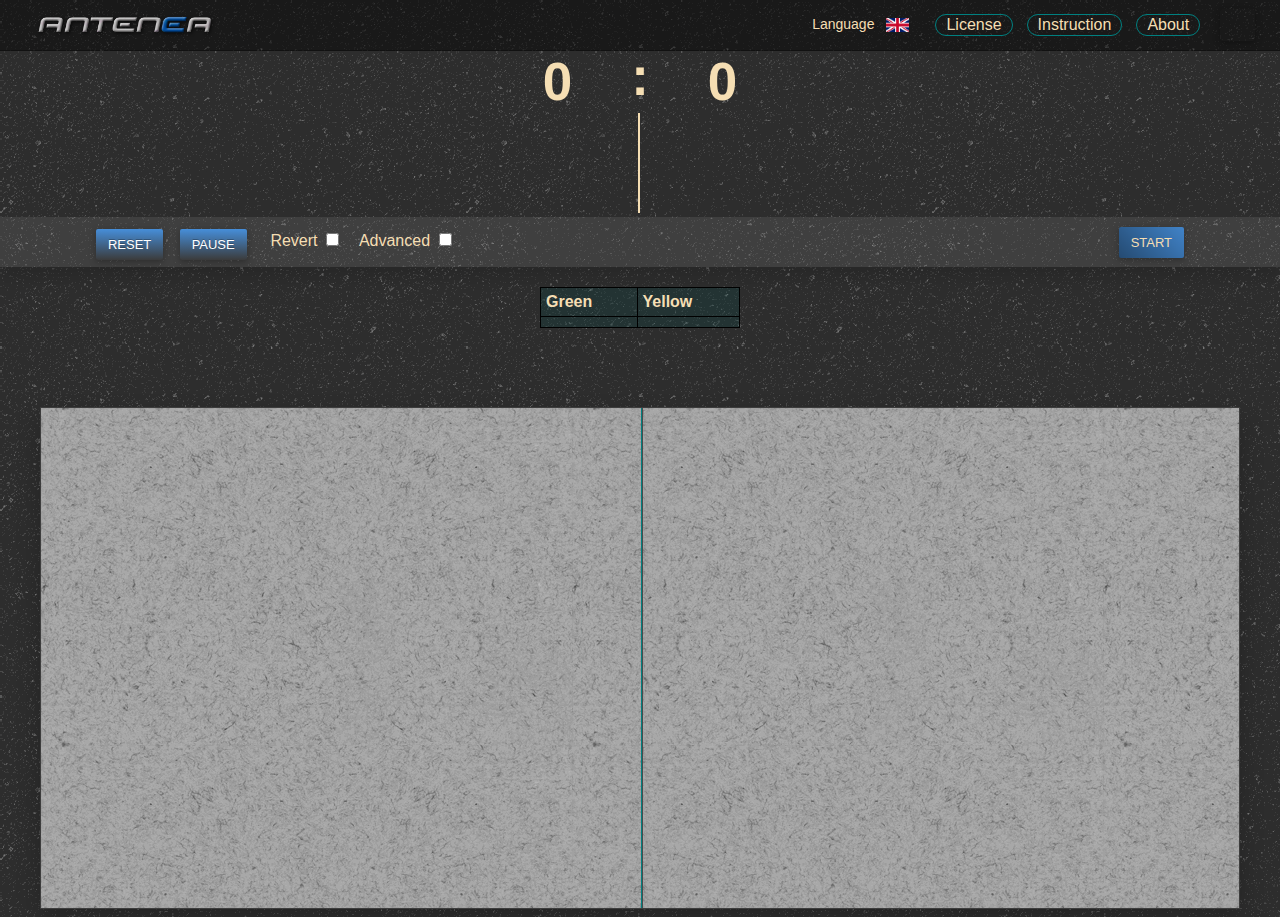
<file: index.html>
<!DOCTYPE html>
<html lang="en">
<head>
    <meta charset="UTF-8">
    <title>Title</title>
    <link rel="stylesheet" href="mind_strength.css" />
    <script src="MCL/mcl.js"></script>
    <link rel="stylesheet" href="public/css/basic.css">
    <script src="translatar/translatar.js"></script>
    <script src="translatar/lang.js"></script>
    <link rel="stylesheet" href="translatar/lang.css">
    <script src="translatar/storage.js"></script>

</head>
<body class="mind" onload="draw();" >
<div id="main">

    <div id="navbar" class="content-header" >
        <div class="container-max header-b ">

            <div class="ai-logo">
                <h1>
                    <a class="parent-center-h" href="https://antenea.github.io/mind/">
                        <img class="center-h" src="img/antenea.png" alt="antenea">
                    </a>
                </h1>
            </div>



            <div class="d-flex">

                <div class=" membar  language-switch">
                    <div style="display: flex">
                        <span class="__t t__02 " data-id="t__02">Language</span>
                        <div id="btn-lang" class="" data-bs-toggle="dropdown" aria-haspopup="true" aria-expanded="true">
                            <div class="flages" ><img id="actual-language" src="img/flags/en.png" width="23" alt="image" />  </div>
                        </div>
                    </div>

                    <div class="dropdown-menu  dropdown-menu-end show" style="" data-popper-placement="bottom-end">
                        <div id="flag-colombia"  data-lang ="co"  title="Colombia"  class="flags  padding-left-20" ><img src="img/flags/co.png" width="23" />Colombia</div>
                        <div id="flag-poland"    data-lang ="pl"  title="Poland"    class="flags  padding-left-20" ><img src="img/flags/pl.png" width="23" />Poland</div>
                        <div id="flag-russia"    data-lang ="ru"  title="Russia"    class="flags  padding-left-20" ><img src="img/flags/ru.png" width="23" />Russia</div>
                        <div id="flag-spain"     data-lang ="es"  title="Spain"     class="flags  padding-left-20" ><img src="img/flags/es.png" width="23" alt="spain"/>Spain</div>
                        <div id="flag-english"   data-lang ="en"  title="English"   class="flags  padding-left-20" ><img src="img/flags/en.png" width="23" alt="spain"/>English</div>



                    </div>
                </div>


                <div class=" membar d-inline-block">
                    <div class="caButton js-btn" data-id="mcl-license"    ><i class="far fa-address-card"></i><span data-t="tlic">License</span></div>
                </div>


                <div class=" membar d-inline-block">
                    <div id="modal-config" class="caButton js-btn" data-id="mcl-instruction"   ><i class="fa fa-cog" aria-hidden="true"></i><span data-t="tinstr">Instruction</span></div>

                </div>
                <div class=" membar d-inline-block">
                    <div id="modal-config1" class="caButton js-btn" data-id="mcl-config"    ><i class="fa fa-cog" aria-hidden="true"></i><span data-t="tabout">About</span></div>

                </div>


                <div class=" membar d-inline-block">
                    <button type="button" class="btn header-item noti-icon right-bar-toggle waves-effect">
                        &nbsp; &nbsp;
                    </button>
                </div>



            </div>
        </div>
</div>

    <section id="head">

        <div id="licznik">
           <div id="licznik-left">
               <h2 id="licznik-left-val"></h2>
           </div>
            <div id="licznik-d">
                <h2 >:</h2>
            </div>

           <div id="licznik-right">
               <h2 id="licznik-right-val"></h2>
           </div>

        </div>
        <div id="center">



            <div id="indicator-container">
                <div id="indicator" >
                    <div id="indicator-container-left">
                        <div id="indicator-left">
                        </div>
                    </div>
                    <div id="indicator-container-right">
                        <div id="indicator-right">
                        </div>
                    </div>
                </div>
            </div>
        </div>
        <div id="counting">

            <div id="counting-green" class="left">
                <canvas id="red"  class="left" width="60" height="60"></canvas>
                <canvas id="yellow"  class="left" width="60" height="60"></canvas>
                <canvas id="green"  class="left" width="60" height="60"></canvas>

            </div>

            <div id="counting-yellow" class="left">

            </div>

        </div>

    </section>

    <section id="head2">
        <div id="head3">
            <button id="reset" class="btn secundary">Reset</button>


            <button id="pause" class="btn secundary">Pause</button>
<!--            <button id="stop" class="btn primary">Stop</button>-->

            <button id="start" class="btn btn-primary">Start</button> &nbsp;&nbsp;


            <span>
                 <label for="scales">Revert</label>
                <input type="checkbox" id="scales" name="checkbox"       >

            </span>&nbsp;&nbsp;


            <span>
                 <label for="advacend">Advanced</label>
                <input type="checkbox" id="advacend" name="advacend"       >

            </span>



        </div>


    </section>


    <section id="checko">




    </section>



    <section id="content" >

        <div id="table" class="table">

            <table style="width:100%">
                <tr>   <th>Green</th>                               <th>Yellow</th>           </tr>
                <tr>  <td id="td_green">0</td>    <td id="td_yellow">0</td>   </tr>
            </table>
        </div>


        <div id="cont">
            <div class="bag" >
                <div id="le">
                    <canvas id="leCanvas" width="600" height="500"></canvas>
                </div>
                <div id="ri">
                    <canvas id="riCanvas" width="600" height="500" >
                        Your browser does not support the HTML5 canvas tag.</canvas>
                </div>
            </div>
        </div>

        <div id="table2" class="table">

        </div>

    </section>
</div>


<script src="mind_strength.js"></script>
</body>
</html>
</file>
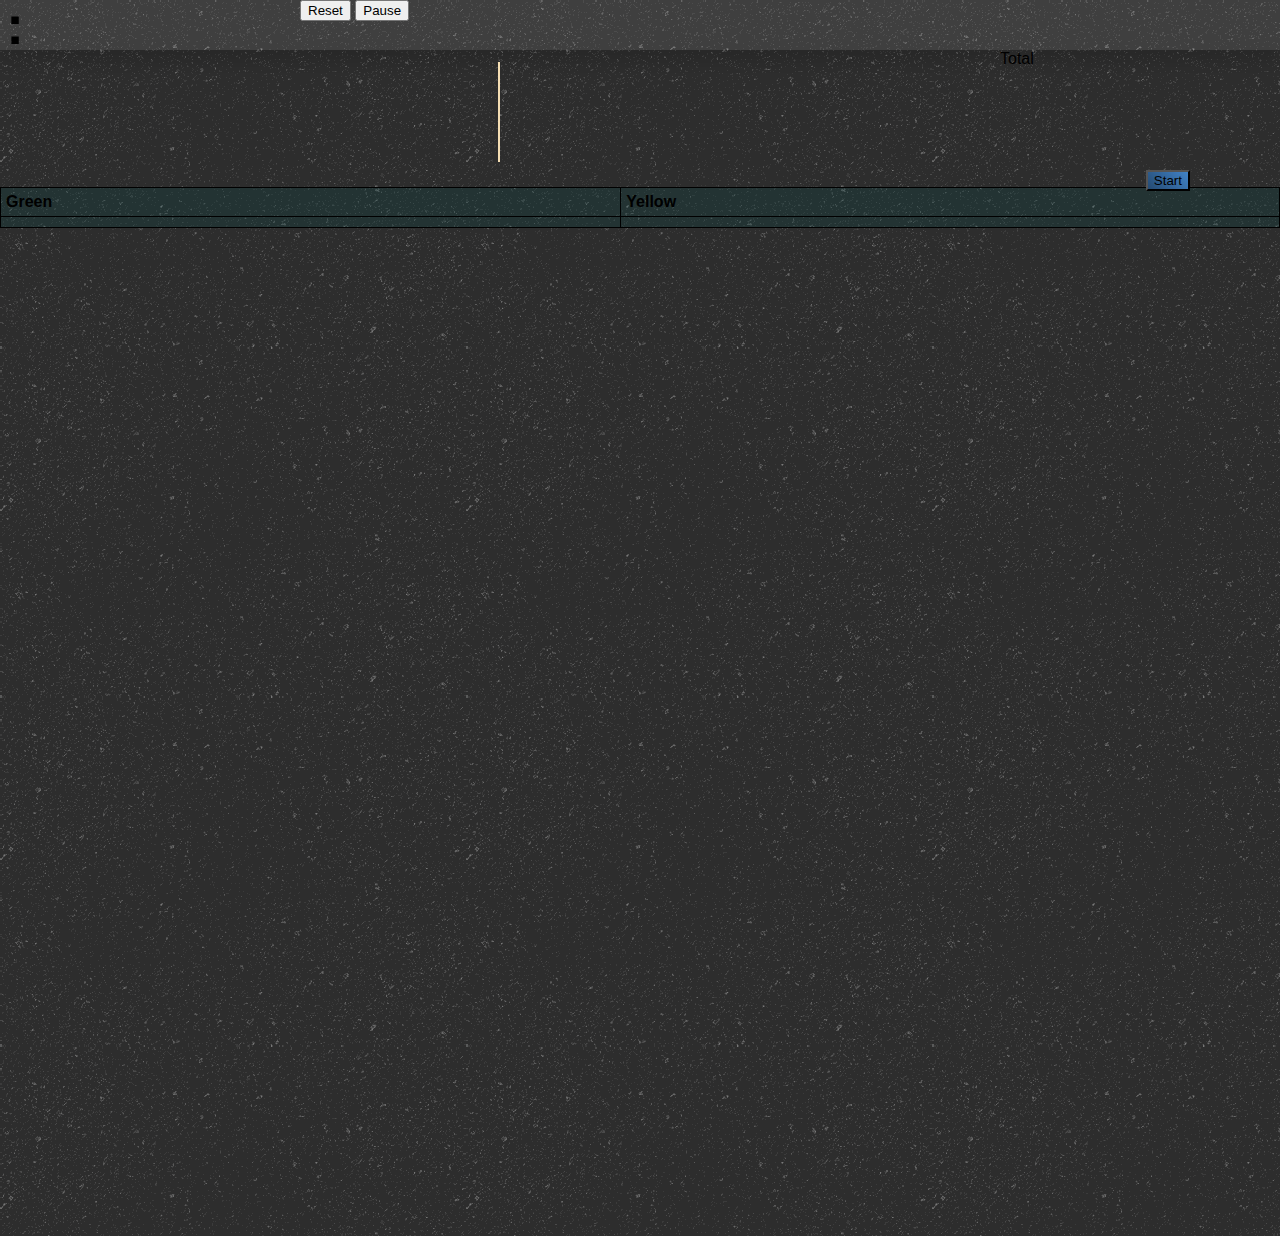
<file: mind_strength.html>
<!DOCTYPE html>
<html lang="en">
<head>
    <meta charset="UTF-8">
    <title>Title</title>
    <link rel="stylesheet" href="mind_strength.css" />
</head>
<body class="st" onload="draw();" >
<div id="main">
    <section id="head">

        <div id="licznik">
           <div id="licznik-left">
               <h2 id="licznik-left-val"></h2>
           </div>
            <div id="licznik-d">
                <h2 >:</h2>
            </div>

           <div id="licznik-right">
               <h2 id="licznik-right-val"></h2>
           </div>

        </div>
        <div id="center">



            <div id="indicator-container">
                <div id="indicator" >
                    <div id="indicator-container-left">
                        <div id="indicator-left">
                        </div>
                    </div>
                    <div id="indicator-container-right">
                        <div id="indicator-right">
                        </div>
                    </div>
                </div>
            </div>
        </div>
        <div id="counting">

            <div id="counting-green" class="left">
                <canvas id="red"  class="left" width="60" height="60"></canvas>
                <canvas id="yellow"  class="left" width="60" height="60"></canvas>
                <canvas id="green"  class="left" width="60" height="60"></canvas>

            </div>

            <div id="counting-yellow" class="left">

            </div>

        </div>

    </section>

    <section id="head2">
        <div id="head3">
            <button id="reset" class="btn primary">Reset</button>
            <button id="start" class="btn primary">Start</button>
<!--            <button id="stop" class="btn primary">Stop</button>-->
            <button id="pause" class="btn primary">Pause</button>
        </div>


    </section>

    <section id="table">

        <p>Total</p>

        <table style="width:100%">

            <tr>   <th>Green</th>                               <th>Yellow</th>           </tr>
            <tr>  <td id="td_green">0</td>    <td id="td_yellow">0</td>   </tr>

        </table>
    </section>

    <section id="content" >

        <div id="cont">
            <div class="bag" >
                <div id="le">
                    <canvas id="leCanvas" width="600" height="500"></canvas>
                </div>
                <div id="ri">
                    <canvas id="riCanvas" width="600" height="500" >
                        Your browser does not support the HTML5 canvas tag.</canvas>
                </div>
            </div>


        </div>



    </section>
</div>


<script>

    // let x = 40;
    // let y = 140;
    // let radius = 40;
    //
    //
    //
    // var canvas = document.getElementById("leCanvas");
    // var ctx2 = canvas.getContext("2d");
    // ctx2.beginPath();
    // ctx2.arc(x, y, radius, 0, Math.PI * 2);
    //
    // ctx2.fillStyle = "red";
    // ctx2.fill();
    //
    //
    //
    // var c = document.getElementById("green1");
    // var ctx = c.getContext("2d");
    // ctx.beginPath();
    // ctx.arc(30, 30, 30, 0, 2 * Math.PI);
    // ctx.stroke();
    //
    // ctx.fillStyle = "red";
    // ctx.fill();



</script>

<script src="mind_strength.js"></script>
</body>
</html>
</file>
<file: mind_strength.css>
@import "style.css";

@import "navbar.css";
@import "MCL/mcl.css";
@import "MCL/center.css";
@import "MCL/right.css";
</file>
<file: public/css/basic.css>
.display-none{
    display: none;
}
.display-block{
    display: block;
}
</file>
<file: translatar/lang.css>
.flags {
    height: 23px;
    position: relative;
    padding: 2px 3px;
    width: fit-content;
    transition: all .4s;
    color: #a5d7d6;
}

.flags:hover {
    color: #ffe79e;
    /* transform: scale(1.1); */
    transition: all .5s;
    cursor: pointer;
}
</file>
